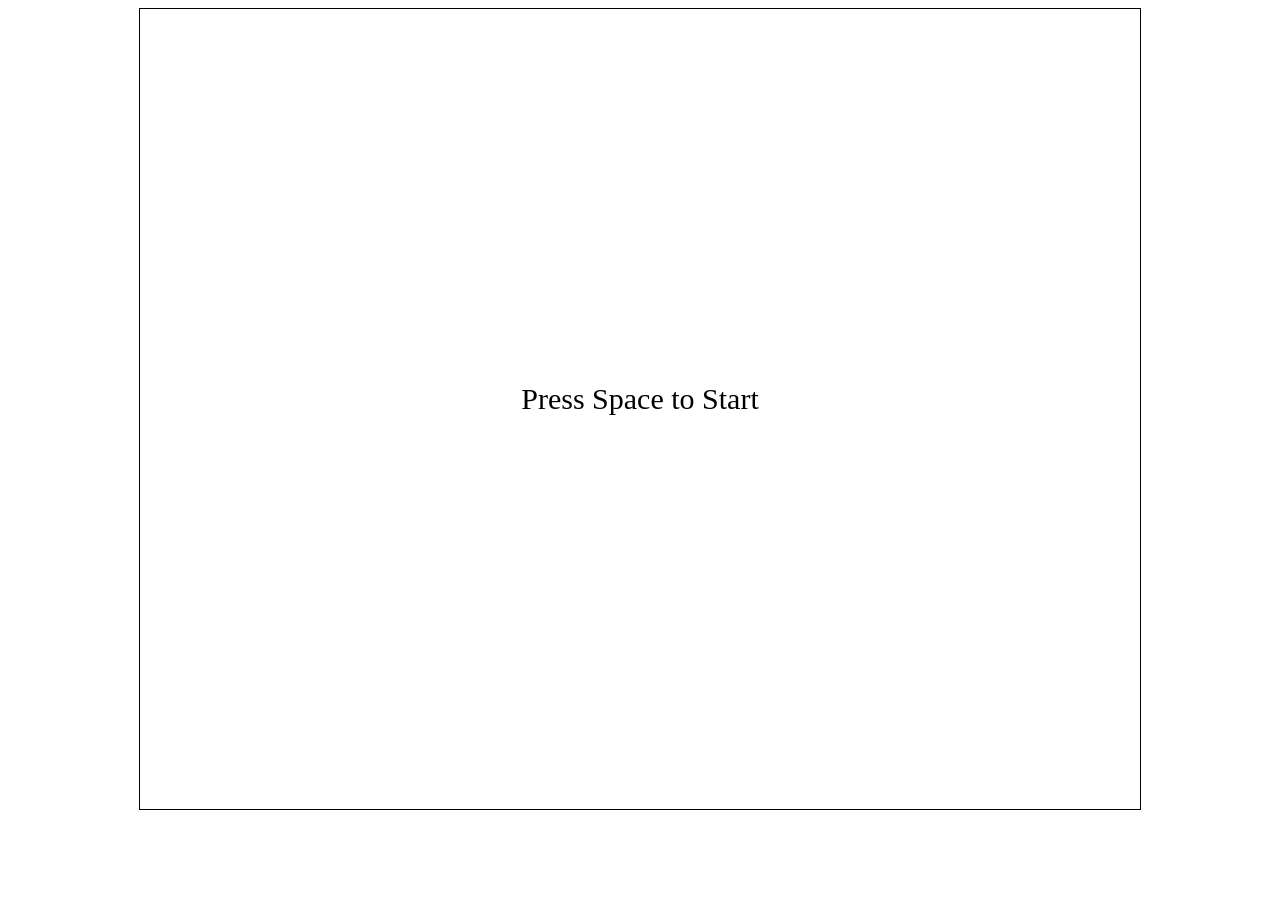
<file: Player Shooter/index.html>
<!DOCTYPE html>
<html lang="en">
<head>
    <meta charset="UTF-8">
    <meta http-equiv="X-UA-Compatible" content="IE=edge">
    <meta name="viewport" content="width=device-width, initial-scale=1.0">
    <title>Player Game
        
    </title>
    <link href="style.css" rel="stylesheet" type="text/css" />
</head>

<body>
    <canvas id="myCanvas"></canvas>

    <!-- Load JavaScript -->
    <script src="main.js"></script>
</body>

</html>
</file>
<file: Player Shooter/style.css>
body {
    text-align: center;
}

canvas {
    border: 1px solid;
}
</file>
